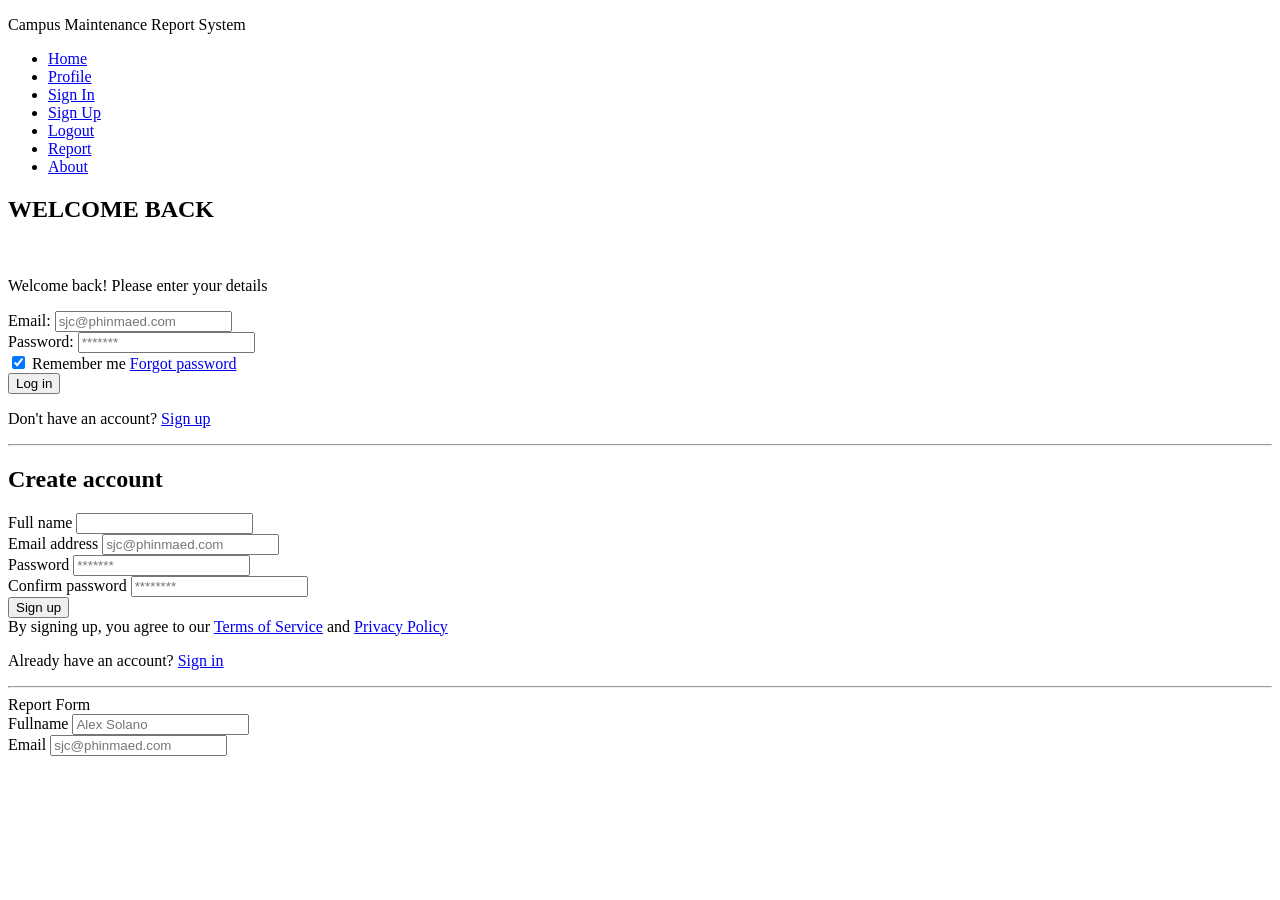
<file: attendance.html/Dashboard.html>
<!DOCTYPE html>
<html lang="en">
<head>
    <meta charset="UTF-8">
    <meta name="viewport" content="width=device-width, initial-scale=1.0">
    <title>Campus Maintenance Report System</title>
</head>
<body>
    <header class="site-header">
        <div class="nav-container">
            <div class="brand">
                <p>Campus Maintenance Report System</p>
            </div>
            <ul class="nav-menu">
                <li><a href="#home" class="nav-link container">Home</a></li>
                <li><a href="#profile" class="nav-link container">Profile</a></li>
                <li><a href="#signin" class="nav-link container">Sign In</a></li>
                <li><a href="#signup" class="nav-link container">Sign Up</a></li>
                <li><a href="#logout" class="nav-link container">Logout</a></li>
                <li><a href="#report" class="nav-link container">Report</a></li>
                <li><a href="#about" class="nav-link container">About</a></li>
            </ul>
        </div>
    </header>

    <!-- SIGN IN SECTION -->
    <section id="signin">
        <div class="signin-box">
            <h2>WELCOME BACK</h2> <br>
            <p>Welcome back! Please enter your details</p>
            <form class="sign-in" action="#signin" method="get">
               <div class="form-group">
                <label for="email">Email:</label>
                <input type="email" id="email" name="email" required placeholder="sjc@phinmaed.com">
               </div>

               <div class="form-group">
                <label for="password">Password:</label>
                <input type="password" id="password" name="password" required placeholder="*******">
               </div>

               <div class="check-box">
                <label for="remember">
                    <input type="checkbox" id="remember" checked> Remember me
                </label>
                <a href="#" class="forgot-password">Forgot password</a>
               </div>
               
               <button type="submit" class="btn">Log in</button>
               
               <p>Don't have an account? <a href="#signup">Sign up</a></p>
               <hr>
            </form>
        </div>
    </section>

    <!-- SIGN UP SECTION -->
    <section id="signup">
        <div class="signup-box">
            <h2>Create account</h2>
            <form class="sign-up" action="#signup" method="get">
                <div class="form-group">
                    <label for="fullname">Full name</label>
                    <input type="text" id="fullname" name="fullname" required>
                </div>
                
                <div class="form-group">
                    <label for="signup-email">Email address</label>
                    <input type="email" id="signup-email" name="signup-email" required placeholder="sjc@phinmaed.com">
                </div>

                <div class="form-group">
                    <label for="signup-password">Password</label>
                    <input type="password" id="signup-password" name="signup-password" required placeholder="*******">
                </div>

                <div class="form-group">
                    <label for="confirm-password">Confirm password</label>
                    <input type="password" id="confirm-password" name="confirm-password" required placeholder="********">
                </div>

                <button type="submit" class="signup-btn">Sign up</button>
                
                <div class="term-text">
                By signing up, you agree to our 
                <a href="#terms">Terms of Service</a> and 
                <a href="#privacy">Privacy Policy</a>
            </div>
            <p>Already have an account? <a href="#signin">Sign in</a></p>
            </form>
    </section>
    <hr>
    <section id="report">
        <form action="report-form">
        <label for="report-form">Report Form</label> <br>
        <label for="fullname">Fullname</label>
        <input type="text" id="fullname" placeholder="Alex Solano"> <br>
        <label for="phinma-email">Email</label>
        <input type="email" id="phinma-email" placeholder="sjc@phinmaed.com">
        </form>
    </section>
</body>
</html>
</file>
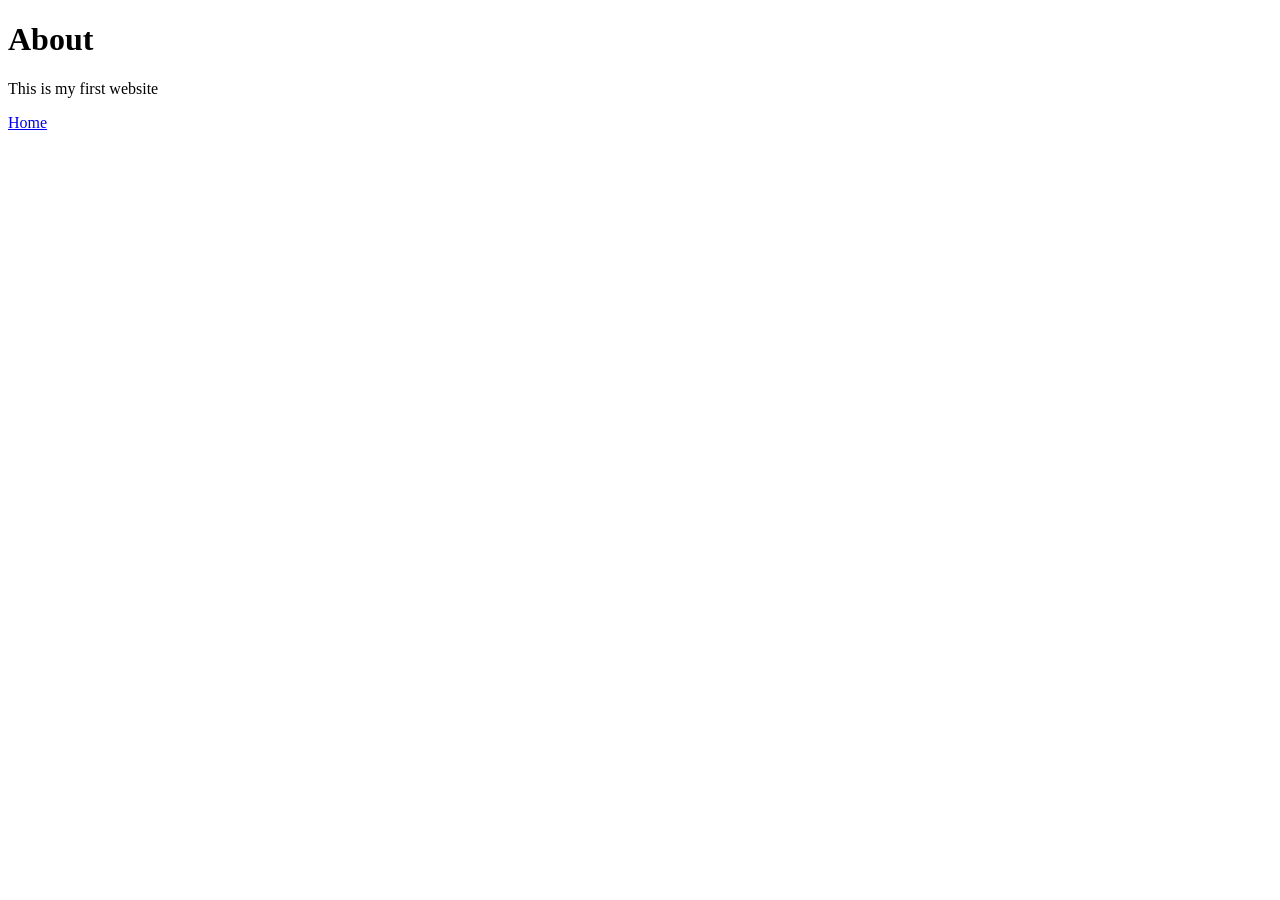
<file: Tutorial.html/about.html>
<!DOCTYPE html>
<html lang="en">
<head>
    <meta charset="UTF-8">
    <meta name="viewport" content="width=device-width, initial-scale=1.0">
    <title>About</title>
</head>
<body>
    <h1>About</h1>
    <p>This is my first website</p>
    <a href="home.html" target="_self"> Home</a>
</body>
</html>
</file>
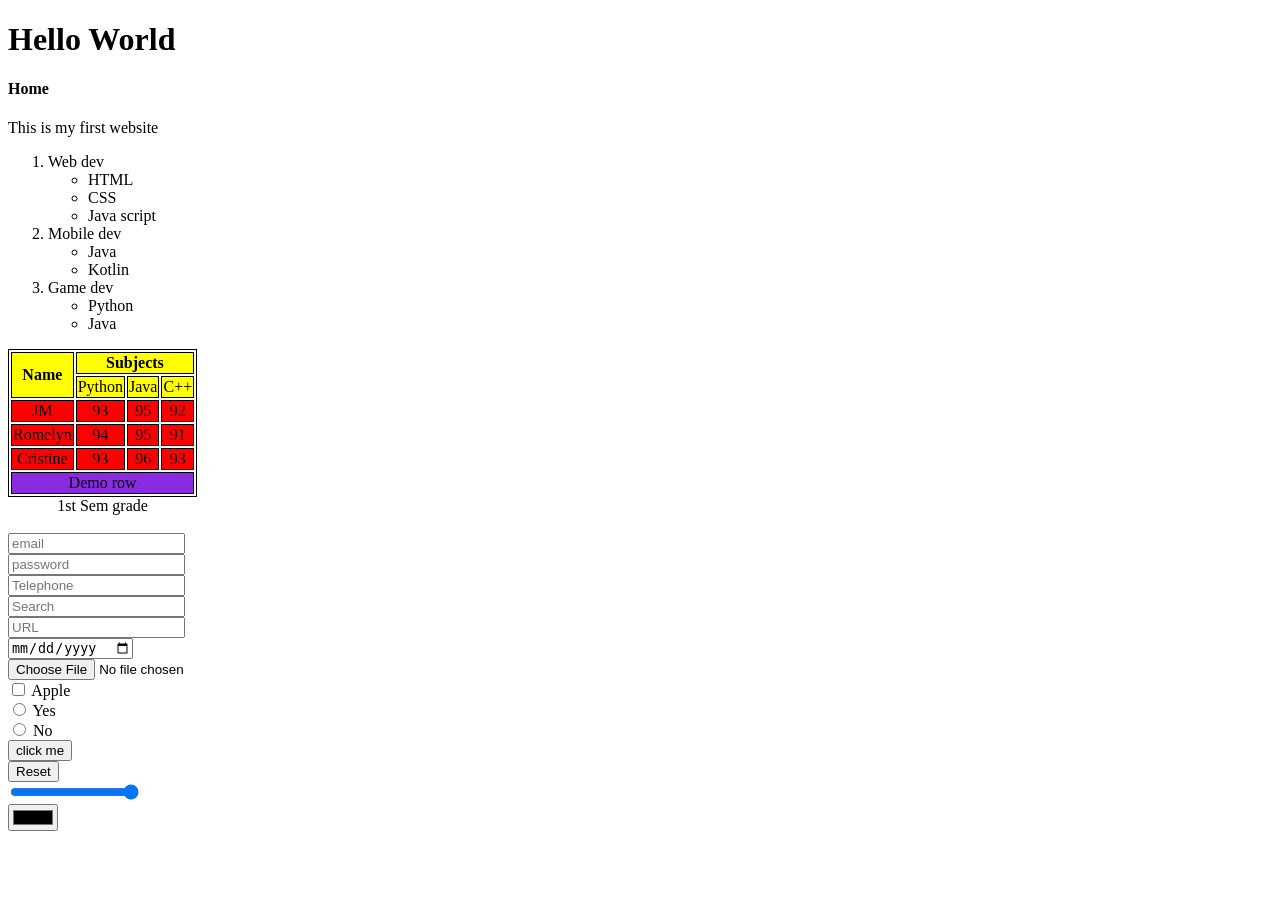
<file: Tutorial.html/home.html>
<!DOCTYPE html>
<html lang="en">
<head>
    <meta charset="UTF-8">
    <meta name="viewport" content="width=device-width, initial-scale=1.0">
    <title>Home</title>
</head>
<style>
    table,tr,th,td{
        border-width: 1px;
        border-color: black;
        border-style: solid;
        text-align: center;
    }
    caption{
        text-align: center;
        caption-side: bottom;
    }
    thead{
        background-color: yellow;
    }
    tbody{
        background-color: red;
    }
    tfoot{
        background-color: blueviolet;
    }

</style>
<body>
    <h1>Hello World</h1>
    <h4>Home</h4>
    <p>This is my first website</p>
    <ol>
        <li>Web dev</li>
        <ul>
            <li>HTML</li>
            <li>CSS</li>
            <li>Java script</li>
        </ul>
        <li>Mobile dev</li>
        <ul>
            <li>Java</li>
            <li>Kotlin</li>
        </ul>
        <li>Game dev</li>
        <ul>
            <li>Python</li>
            <li>Java</li>
        </ul>
    </ol>
    <table>
        <caption>1st Sem grade</caption>
        <thead>
            <tr>
                <th rowspan="2">Name</th>
                <th colspan="3">Subjects</th>
            </tr>
            <tr>
                <td>Python</td>
                <td>Java</td>
                <td>C++</td>
            </tr>
        </thead>
        <tbody>
            <tr>
                <td>JM</td>
                <td>93</td>
                <td>95</td>
                <td>92</td>
            </tr>
            <tr>
                <td>Romelyn</td>
                <td>94</td>
                <td>95</td>
                <td>91</td>
            </tr>
            <tr>
                <td>Cristine</td>
                <td>93</td>
                <td>96</td>
                <td>93</td>
            </tr>
        </tbody>
        <tfoot>
            <td colspan="4">Demo row</td>
        </tfoot>
    </table>
    <br>
    <form>
        <input type="email" placeholder="email">
        <br>
        <input type="password" placeholder="password">
        <br>
       <input type="tel" placeholder="Telephone"> 
       <br>
       <input type="search" placeholder="Search"> 
       <br>
       <input type="url" placeholder="URL"> 
       <br>
       <input type="date"> 
       <br>
        <input type="file" accept="image/*"/> 
        <br>
        <input id="apple" type="checkbox">
        <label for="apple">Apple</label>
        <br>
        <input id="Yes" name="answer" type="radio">
        <label for="Yes">Yes</label>
        <br>
        <input id="No" name="answer" type="radio">
        <label for="No">No</label>
        <br>
        <input type="button" value="click me">
        <br>
        <input type="reset">
        <br>
        <input type="range" min="0" max="100" value="100">
        <br>
        <input type="color">
        <br>


    </form>
</body>
</html>
</file>
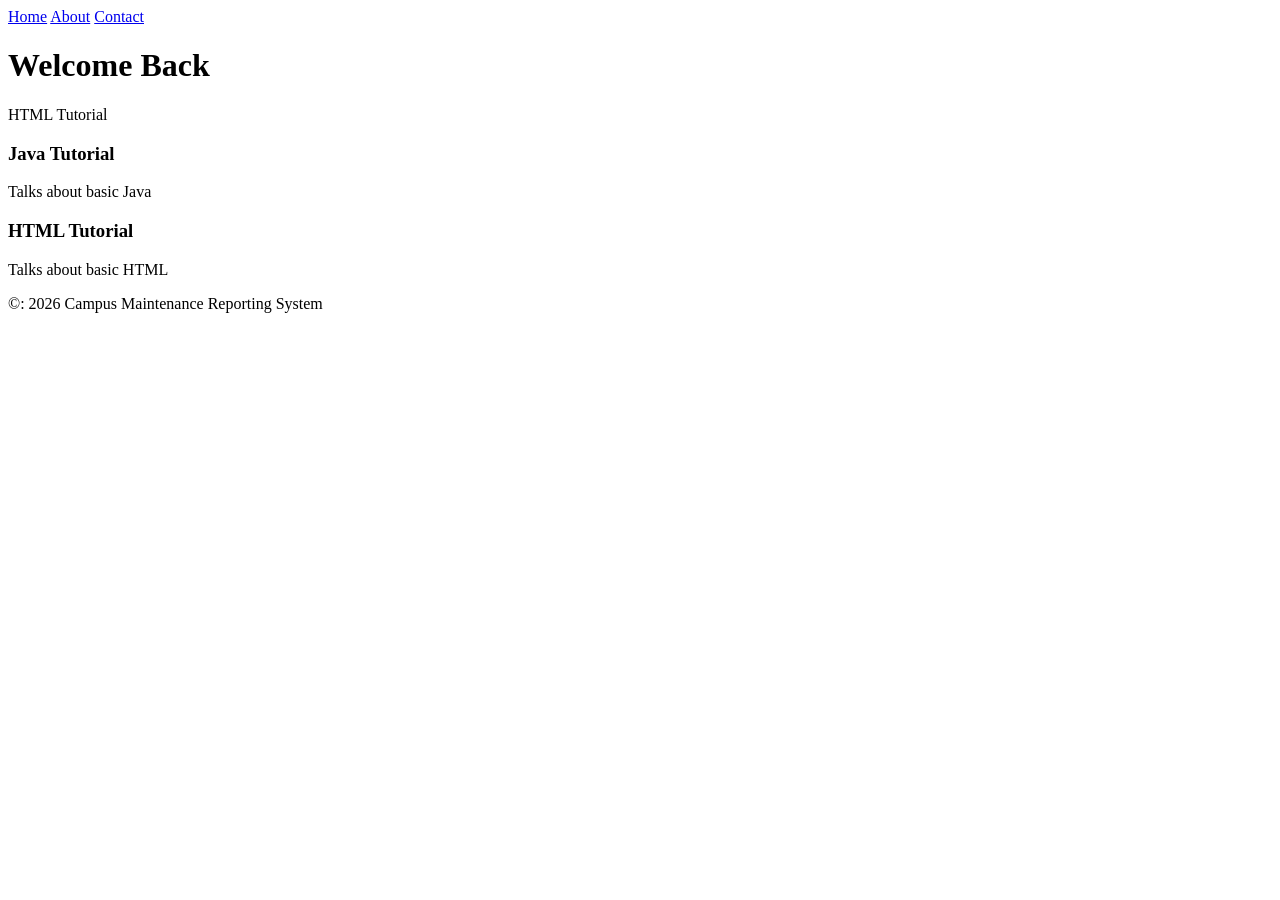
<file: Tutorial.html/tutorial1.html>
<!DOCTYPE html>
<html lang="en">
<head>
    <meta charset="UTF-8">
    <meta name="viewport" content="width=device-width, initial-scale=1.0">
    <title>Document</title>
</head>
<body>
    <div id="nav">
        <a href="#home">Home</a>
        <a href="#about">About</a>
        <a href="#home">Contact</a>
    </div>

    <div id="header">
        <h1> Welcome Back</h1>
        <p>HTML Tutorial</p>
    </div>

    <div class="section">
        <h3>Java Tutorial</h3>
        <p>Talks about basic Java</p>
    </div>

    <div class="section">
        <h3>HTML Tutorial</h3>
        <p>Talks about basic HTML</p>
    </div>

    <div id="footer">
        <p>&copy: 2026 Campus Maintenance Reporting System</p>
    </div>
</body>
</html>
</file>
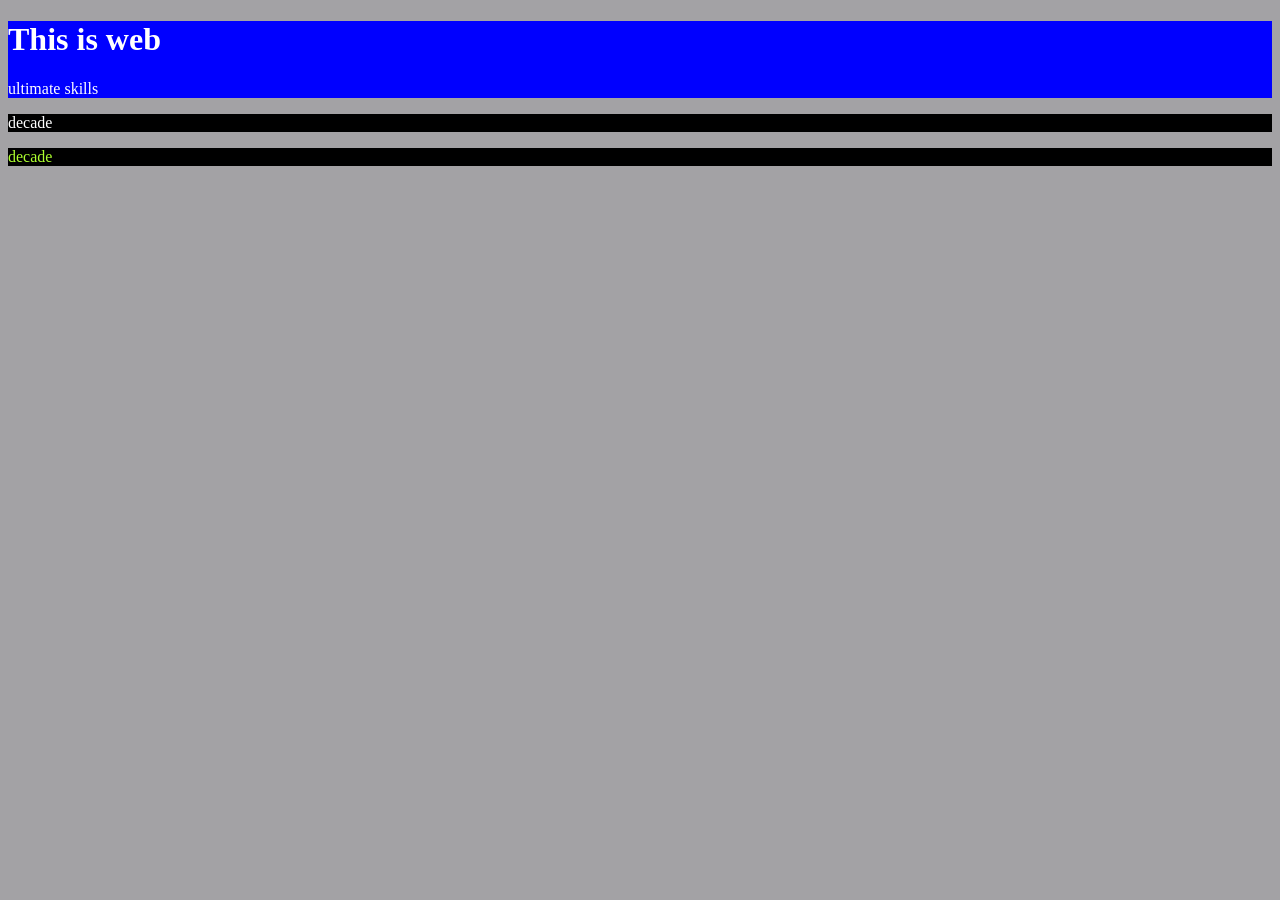
<file: Tutorial.html/tutorial2.html>
<!DOCTYPE html>
<html lang="en">
    <head>
        <meta charset="UTF-8">
        <meta name="viewport" content="width=device-width, initial-scale=1.0">
        <link rel="stylesheet" href="style.css"/>
        
        <title>Document</title>
    </head>
    <body>
        <div id="post">
            <h1>This is web</h1>
            <p>ultimate skills</p>
        </div>

        <div class="container">
            <p>decade</p>
        </div>

        <div class="container">
            <p class="text-green">decade</p>
    </body>
</html>
</file>
<file: Tutorial.html/style.css>
body{
    background-color: rgb(163,162,165);
}

.container{
    background:rgb(0,0,0);
    color: white;
}

#post{
    color: white;
    background: blue;
}

.text-green{
    color: greenyellow;
}
</file>
